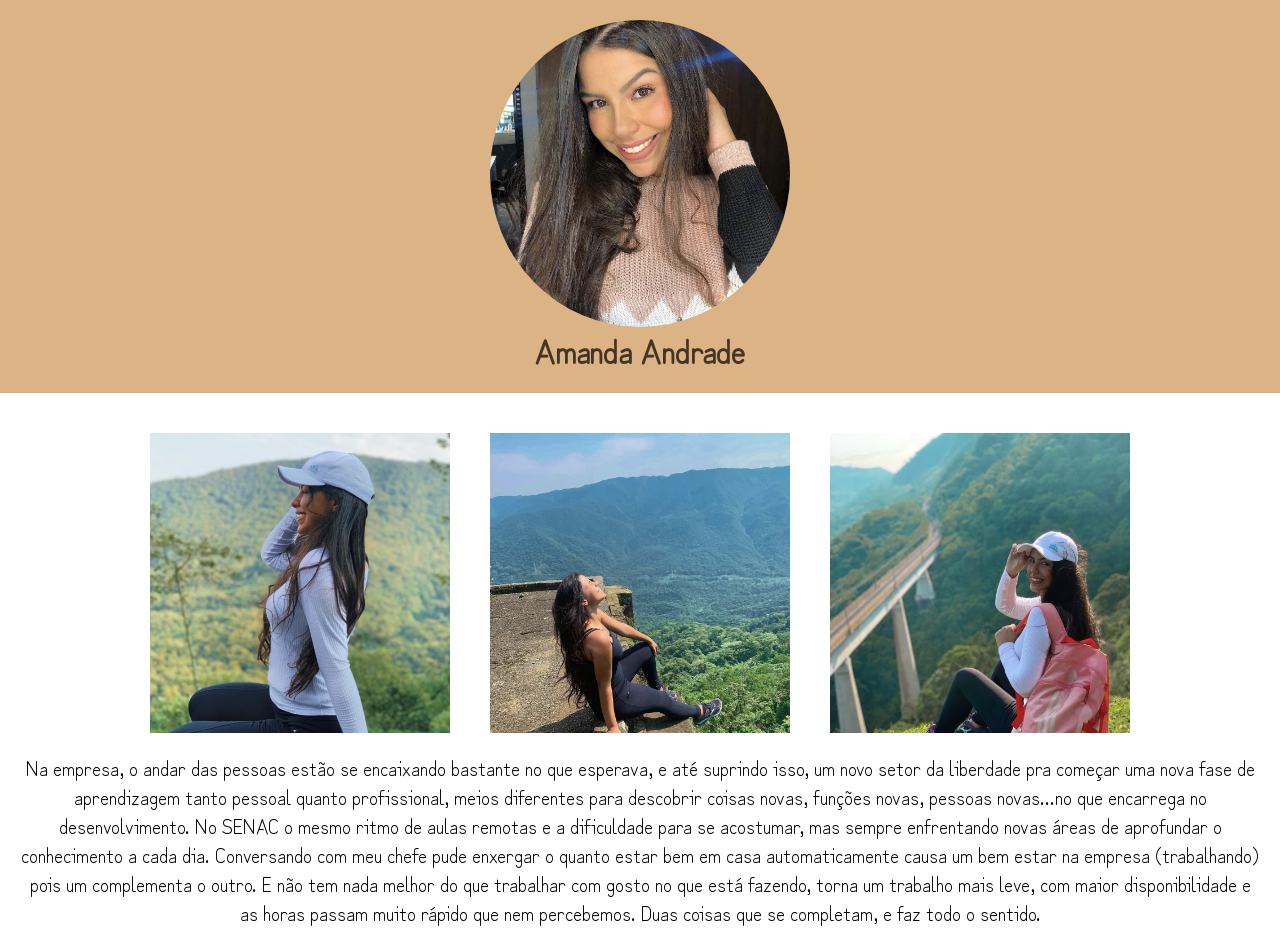
<file: index.html>
<html>

<head>
    <title>Amanda Andrade</title>
    <link rel="stylesheet" href="style.css">
</head>

<body>
    <header>
        <img src="perfil_amanda.jpg" alt="" class="perfil">
        <h1>Amanda Andrade
        </h1>
    </header>
    <main>
        <div id="container">
            <div><img src="foto1.jpg" alt="" class="fotos"></div>
            <div><img src="foto2.jpg" alt="" class="fotos"></div>
            <div><img src="foto3.jpg" alt="" class="fotos"></div>
        </div>
                <p>Na empresa, o andar das pessoas estão se encaixando bastante no que esperava, e até suprindo isso, um
                    novo setor da liberdade pra começar uma nova fase de aprendizagem tanto pessoal quanto profissional,
                    meios diferentes para descobrir coisas novas, funções novas, pessoas novas...no que encarrega no
                    desenvolvimento. No SENAC o mesmo ritmo de aulas remotas e a dificuldade para se acostumar, mas
                    sempre enfrentando novas áreas de aprofundar o conhecimento a cada dia.

                    Conversando com meu chefe pude enxergar o quanto estar bem em casa automaticamente causa um bem
                    estar na empresa (trabalhando) pois um complementa o outro. E não tem nada melhor do que trabalhar
                    com gosto no que está fazendo, torna um trabalho mais leve, com maior disponibilidade e as horas
                    passam muito rápido que nem percebemos. Duas coisas que se completam, e faz todo o sentido.
                </p>        
    </main>
    <footer>

    </footer>
</body>

</html>
</file>
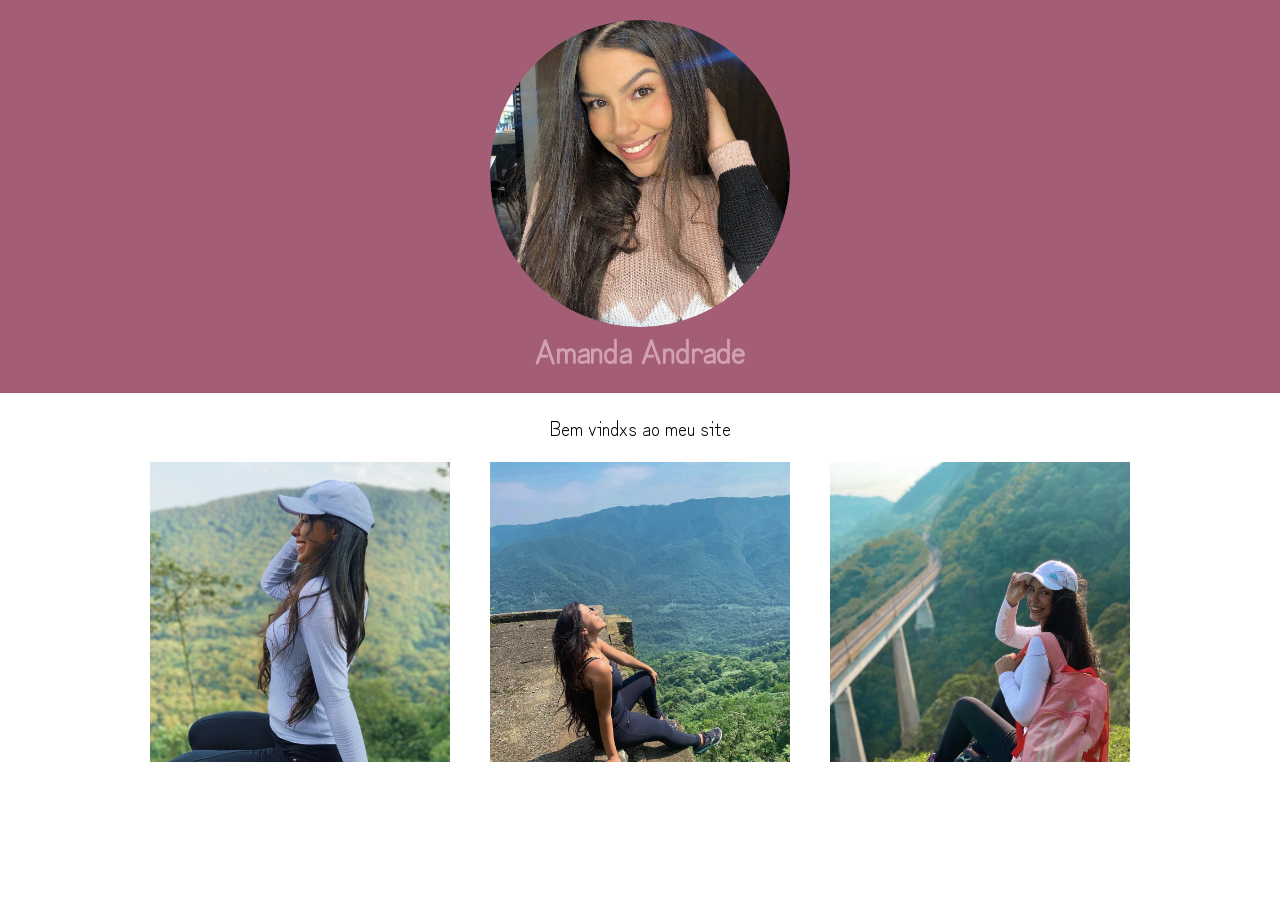
<file: Amanda/index.html>
<html>

<head>
    <title>Amanda Andrade</title>
    <link rel="stylesheet" href="style.css">
</head>
<body>
    <header>
        <img src="perfil_amanda.jpg" alt="" class="perfil">
        <h1>Amanda Andrade
        </h1>
    </header>
    <main>
        <p>Bem vindxs ao meu site</p>

        <div id="container">
            <div><img src="foto1.jpg" alt="" class="fotos"></div>
            <div><img src="foto2.jpg" alt="" class="fotos"></div>
            <div><img src="foto3.jpg" alt="" class="fotos"></div>
        </div>
    </main>
    <footer>

    </footer>
</body>

</html>
</file>
<file: style.css>
@import url('https://fonts.googleapis.com/css2?family=Zen+Kurenaido&display=swap');

* {
    text-align: center;
    font-family: 'Zen Kurenaido', sans-serif;
    margin: 0;
}

header {
    background-color: rgb(219, 179, 133);
    padding: 20px;
    color: rgb(68, 53, 38);
}

main {
    padding: 20px;
    color: rgb(0, 0, 0);
    font-size: 20px;
}

#container {
    display: flex;
    flex-direction: column;
}

.fotos {
    width: 100%;
    padding: 20px 0px;
}

.perfil {
    width: 300px;
    border-radius: 50%;
}

@media (min-width: 1024px) {
    
    #container {
        flex-direction: row;
        justify-content: center;
        align-items: center;
    }

    .fotos {
        width: 300px;
        height: 300px;
        object-fit: cover;
        padding: 20px;
    }
}
</file>
<file: Amanda/style.css>
@import url('https://fonts.googleapis.com/css2?family=Zen+Kurenaido&display=swap');

* {
    text-align: center;
    font-family: 'Zen Kurenaido', sans-serif;
    margin: 0;
}

header {
    background-color: rgb(163, 94, 117);
    padding: 20px;
    color: rgb(209, 161, 177);
}

main {
    padding: 20px;
    color: rgb(0, 0, 0);
    font-size: 20px;
}

#container {
    display: flex;
    flex-direction: column;
}

.fotos {
    width: 100%;
    padding: 20px 0px;
}

.perfil {
    width: 300px;
    border-radius: 50%;
}

@media (min-width: 1024px) {
    
    #container {
        flex-direction: row;
        justify-content: center;
        align-items: center;
    }

    .fotos {
        width: 300px;
        height: 300px;
        object-fit: cover;
        padding: 20px;
    }
}
</file>
